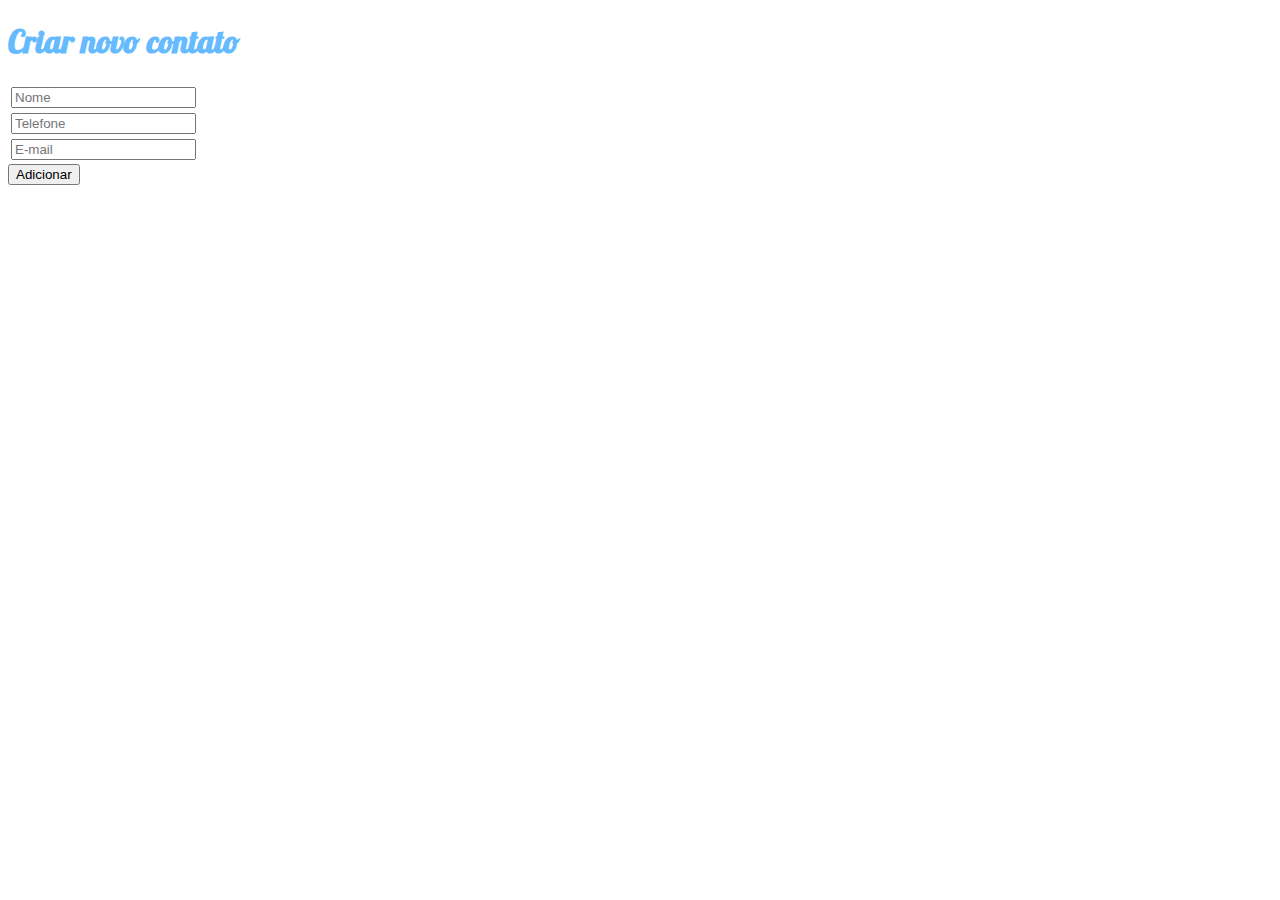
<file: WebContent/novo.html>
<!DOCTYPE html>
<html lang="pt-br">
<head>
<meta charset="utf-8">
<title>Agenda de contatos - Novo</title>
<link rel="icon" href="imagens/favicon.png">
<link rel="stylesheet" href="style.css">
</head>
<body>
	<h1>Criar novo contato</h1>
	<form name="frmContato" action="insert">
		<table>
			<tr>
				<td><input type="text" name="nome" placeholder="Nome"
					class="Caixa1"></td>
			</tr>
			<tr>
				<td><input type="text" name="telefone" placeholder="Telefone"
					class="Caixa2"></td>
			</tr>
			<tr>
				<td><input type="text" name="email" placeholder="E-mail"
					class="Caixa1"></td>
			</tr>
		</table>
		<input type="button" value="Adicionar" class="Botao1"
			onclick="validar()">
	</form>
	<script src="scripts/script.js"></script>
</body>
</html>
</file>
<file: WebContent/style.css>
@charset "utf-8";

@import
	url('https://fonts.googleapis.com/css2?family=Festive&display=swap');

@import
	url('https://fonts.googleapis.com/css2?family=Festive&family=Lobster&display=swap')
	;

body {
	/*font-family: 'Festive', cursive;*/
	font-family: 'Lobster', cursive;
	font_size: 1en;
	font-weight: 400;
}

h1 {
	color: #66bbff;
}

img {
	width: 257px;
	height: 257px;
}

.botao1 {
	padding: 10px 10px 10px 10px;
	background-color: #66bbff;
	text-decoration: none;
	color: #fff;
	font-size: 1.2em;
	border-radius: 3px;
	cursor: pointer;
	margin: 10px;
}

.campo1 {
	width: 300px;
	border: 1px solid #66bbff;
}

.campo2 {
	width: 100px;
	border: 1px solid #66bbff;
}

.tabelaContatos {
	margin-top: 30px;
	border-collapse: collapse;
}

.tabelaContatos th {
	border: 2px solid #66bbff;
	padding: 10px;
	background: #66bbff;
	color: #fff;
	text-align: center;
}

.tabelaContatos td {
	border: 1px solid #66bbff;
	padding: 10px;
	color: #000;
	text-align: center;
}
</file>
